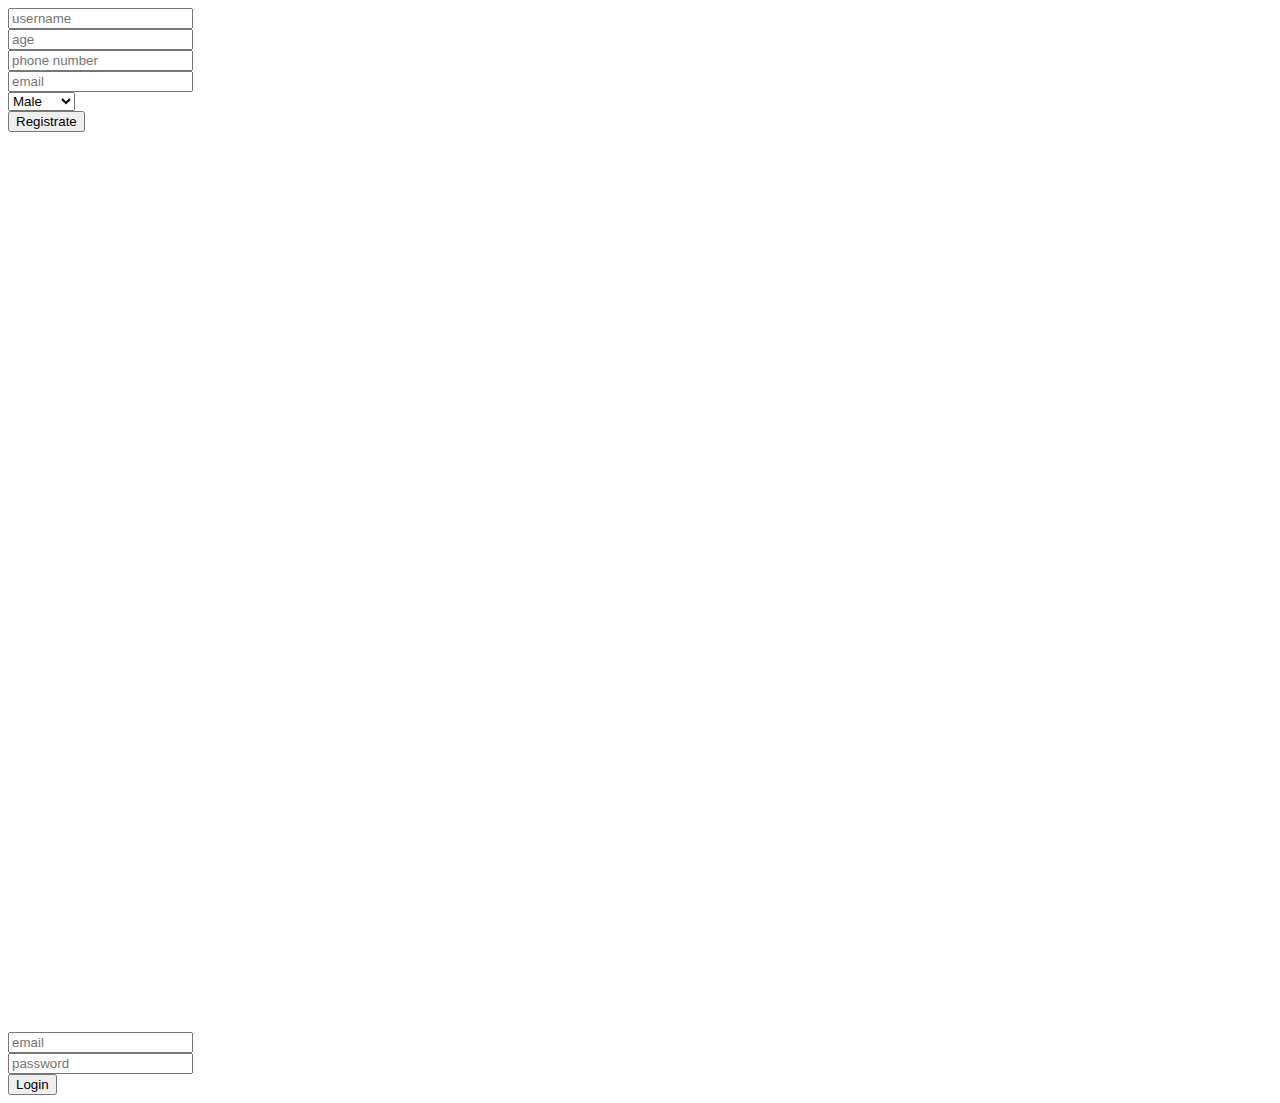
<file: 4.19/index.html>
<!DOCTYPE html>
<html lang="en">
<head>
    <meta charset="UTF-8">
    <meta http-equiv="X-UA-Compatible" content="IE=edge">
    <meta name="viewport" content="width=device-width, initial-scale=1.0">
    <title>Document</title>
    <style>
        input, select, button {
            display: block !important;
        }

        #loginEmail {
            margin-top: 100vh;
        }
    </style>
</head>
<body>
    <div class="container mx-auto flex flex-column justify-center items-center">
        <input type="text" placeholder="username" id="username">
        <input type="number" placeholder="age" id="age">
        <input type="number" placeholder="phone number" id="number">
        <input type="email" placeholder="email" id="email">
        <select id="select">
            <option value="male">Male</option>
            <option value="female">Female</option>
            <option value="other">Other</option>
        </select>
        <button id="registrate">Registrate</button>
    </div>

    <input type="email" id="loginEmail" placeholder="email">
    <input type="password" id="loginPass" placeholder="password">
    <input type="button" value="Login" id="loginBtn">
    
    <script src="script.js"></script>
</body>
</html>
</file>
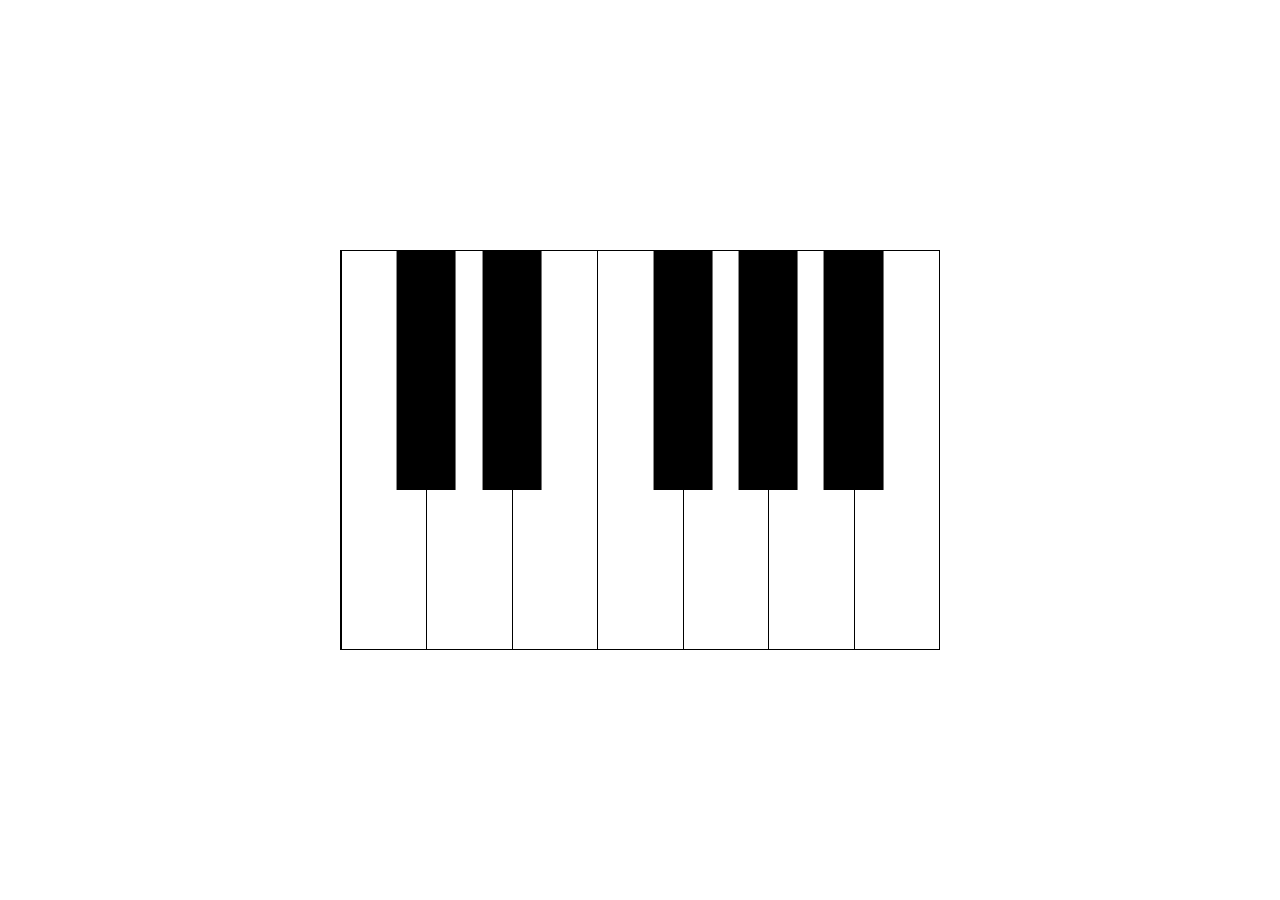
<file: SW-911/index.html>
<!DOCTYPE html>
<html lang="en">
<head>
    <meta charset="UTF-8">
    <meta http-equiv="X-UA-Compatible" content="IE=edge">
    <meta name="viewport" content="width=device-width, initial-scale=1.0">
    <title>Piano App</title>
    <link rel="stylesheet" href="./css/style.css">
</head>
<body>
    
    <div class="piano__container">
        <div class="white__Btn relativeBtn" id="c">
            <div class="blackBtn" id="cb"></div>
        </div>
        <div class="white__Btn relativeBtn" id="d">
            <div class="blackBtn" id="db"></div>
        </div>
        <div class="white__Btn" id="e"></div>
        <div class="white__Btn relativeBtn" id="f">
            <div class="blackBtn" id="fb"></div>
        </div>
        <div class="white__Btn relativeBtn" id="g">
            <div class="blackBtn" id="gb"></div>
        </div>
        <div class="white__Btn relativeBtn" id="a">
            <div class="blackBtn" id="ab"></div>
        </div>
        <div class="white__Btn" id="b"></div>
    </div>

    <audio src="./audio/C.mp3" id="cNote" class="notes"></audio>
    <audio src="./audio/D.mp3" id="dNote" class="notes"></audio>
    <audio src="./audio/E.mp3" id="eNote" class="notes"></audio>
    <audio src="./audio/F.mp3" id="fNote" class="notes"></audio>
    <audio src="./audio/G.mp3" id="gNote" class="notes"></audio>
    <audio src="./audio/A.mp3" id="aNote" class="notes"></audio>
    <audio src="./audio/B.mp3" id="bNote" class="notes"></audio>

    <audio src="./audio/Db.mp3" id="cbNote" class="notes"></audio>
    <audio src="./audio/Eb.mp3" id="dbNote" class="notes"></audio>
    <audio src="./audio/Gb.mp3" id="fbNote" class="notes"></audio>
    <audio src="./audio/Ab.mp3" id="gbNote" class="notes"></audio>
    <audio src="./audio/Bb.mp3" id="abNote" class="notes"></audio>


    <script src="./js/script.js"></script>
</body>
</html>
</file>
<file: SW-911/css/style.css>
*, *::before, *::after {
    margin: 0;
    padding: 0;
    box-sizing: border-box;
}

body {
    display: flex;
    height: 100vh;
    justify-content: center;
    align-items: center;
}

.piano__container {
    width: 600px;
    height: 400px;
    background-color: crimson;
    display: flex;
    border: 1px solid #000;
}

.white__Btn {
    width: 20%;
    border-left: 1px solid #000;
    height: 100%;
    background-color: #fff;
}


.relativeBtn {
    position: relative;
}

.relativeBtn .blackBtn {
    position: absolute;
    top: 0;
    right: 0;
    width: 70%;
    background-color: #000;
    height: 60%;
    transform: translateX(50%);
    z-index: 3;
}

.pressed {
    background-color: darkgray !important;
}
</file>
